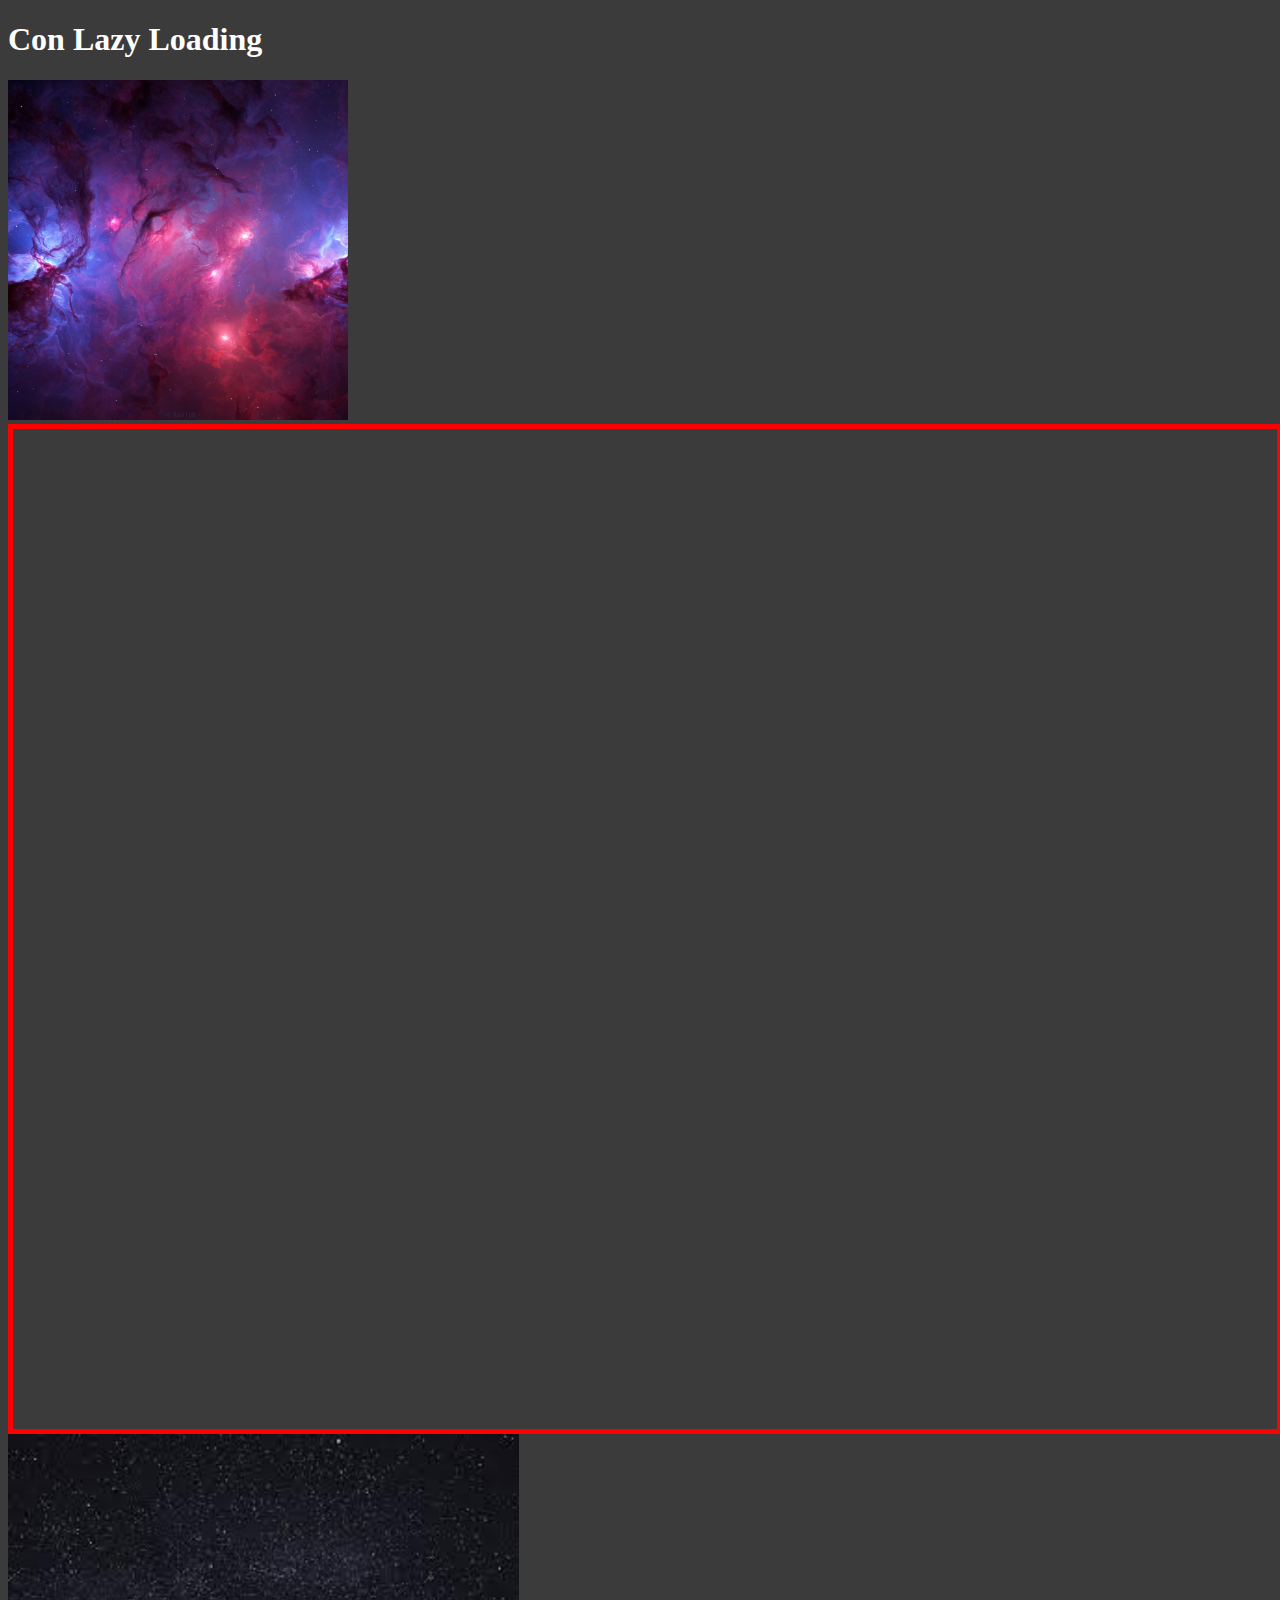
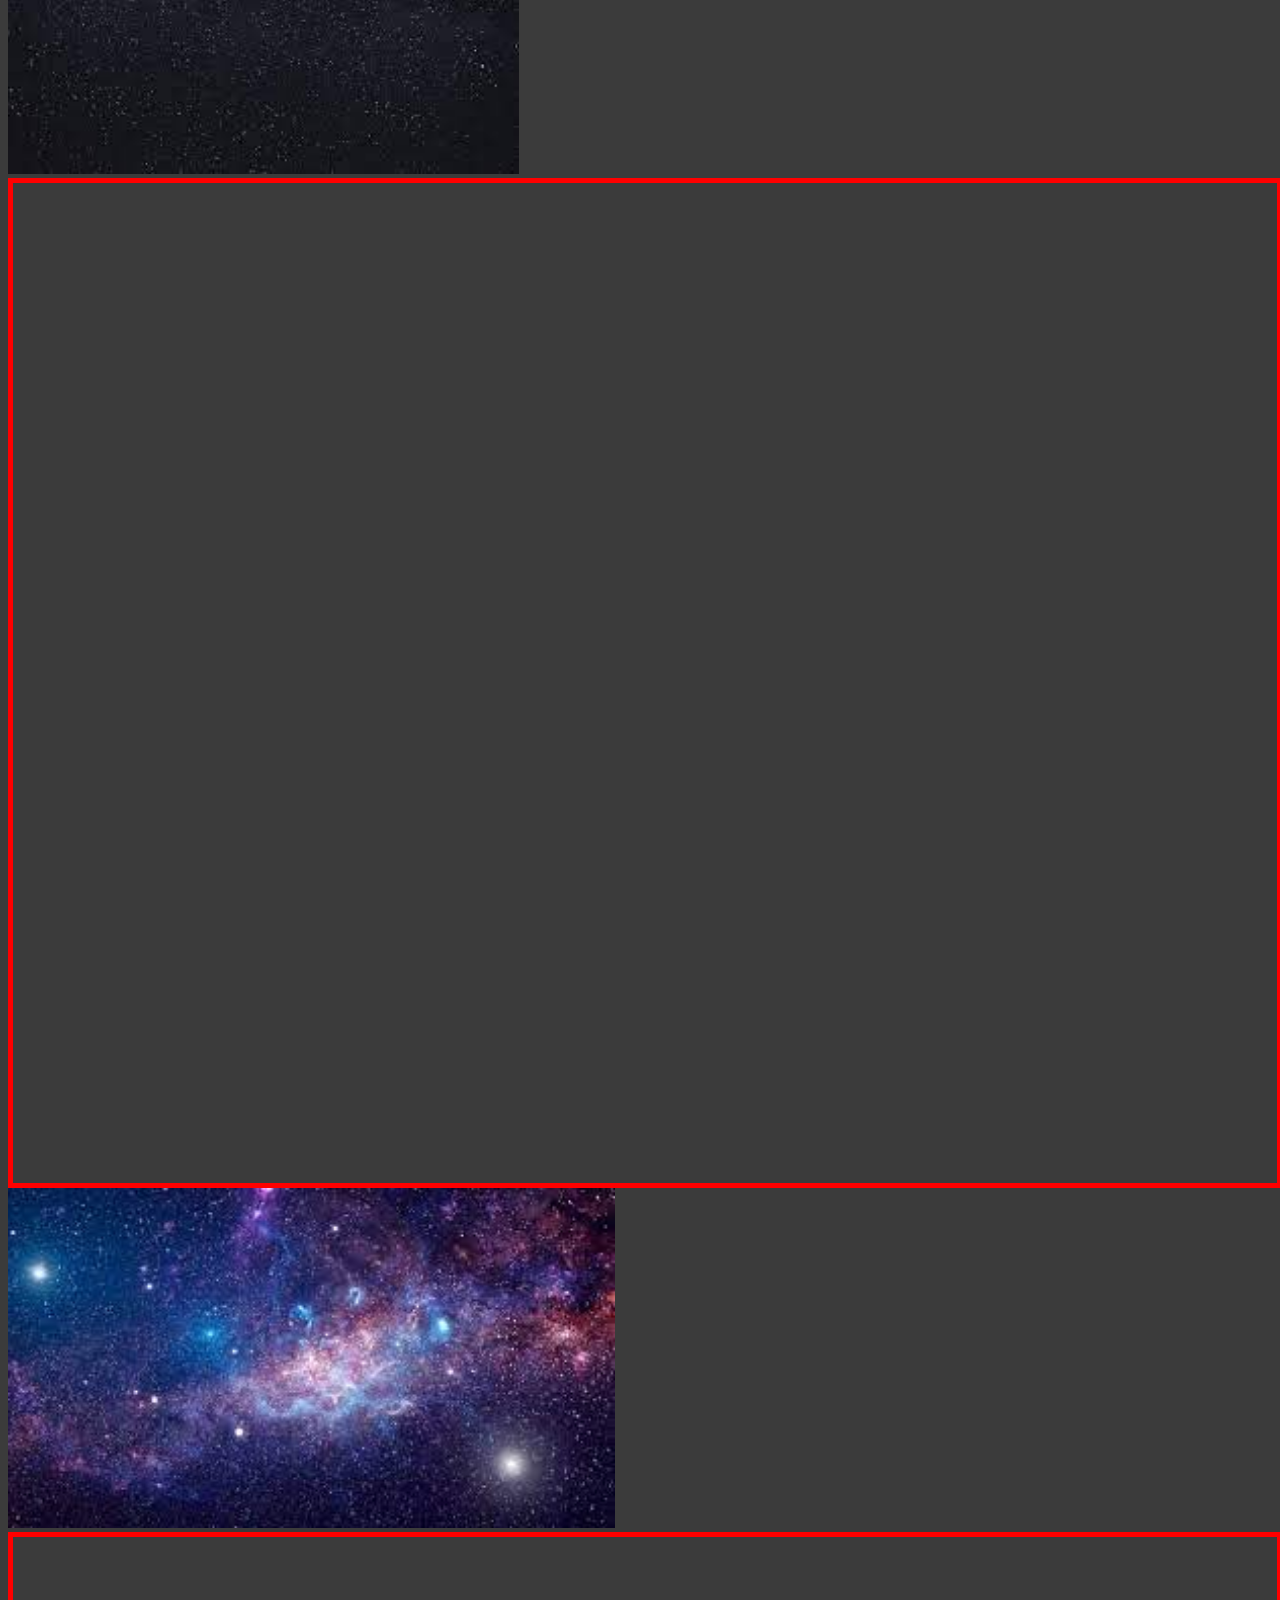
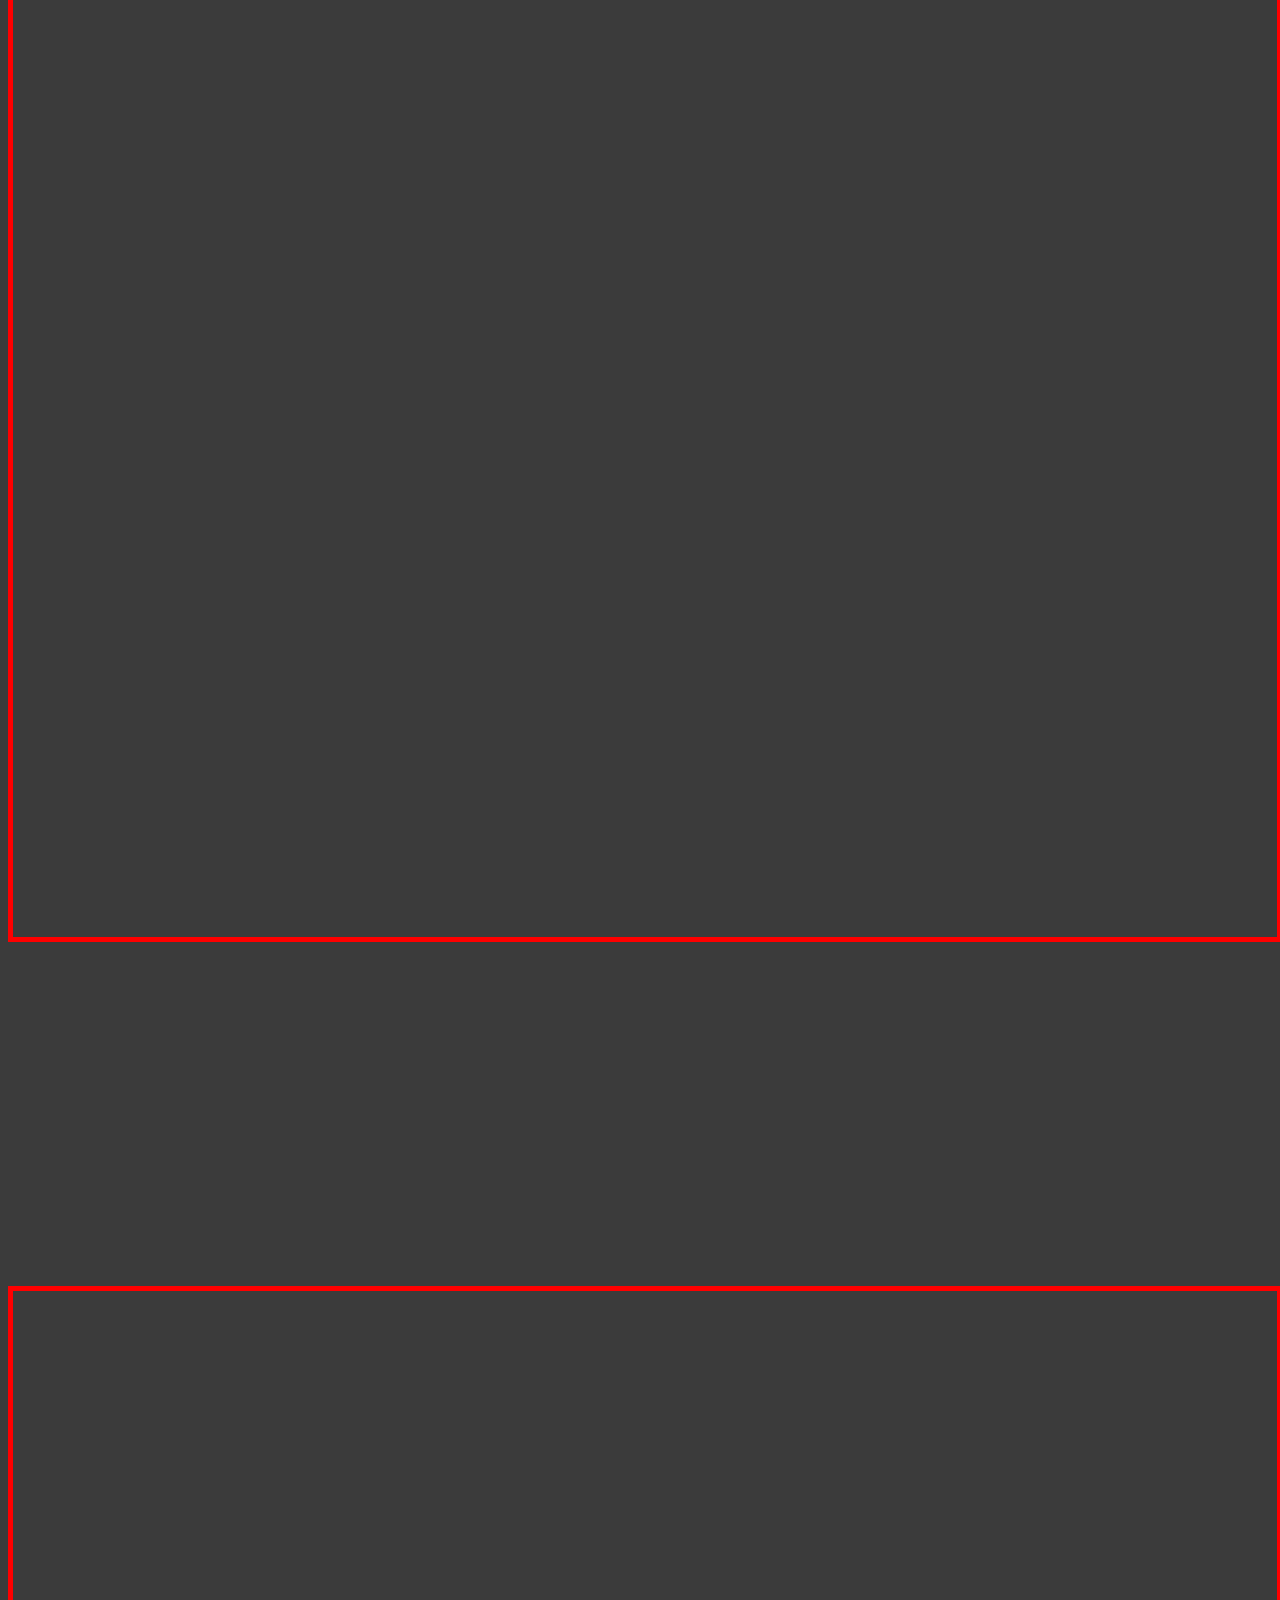
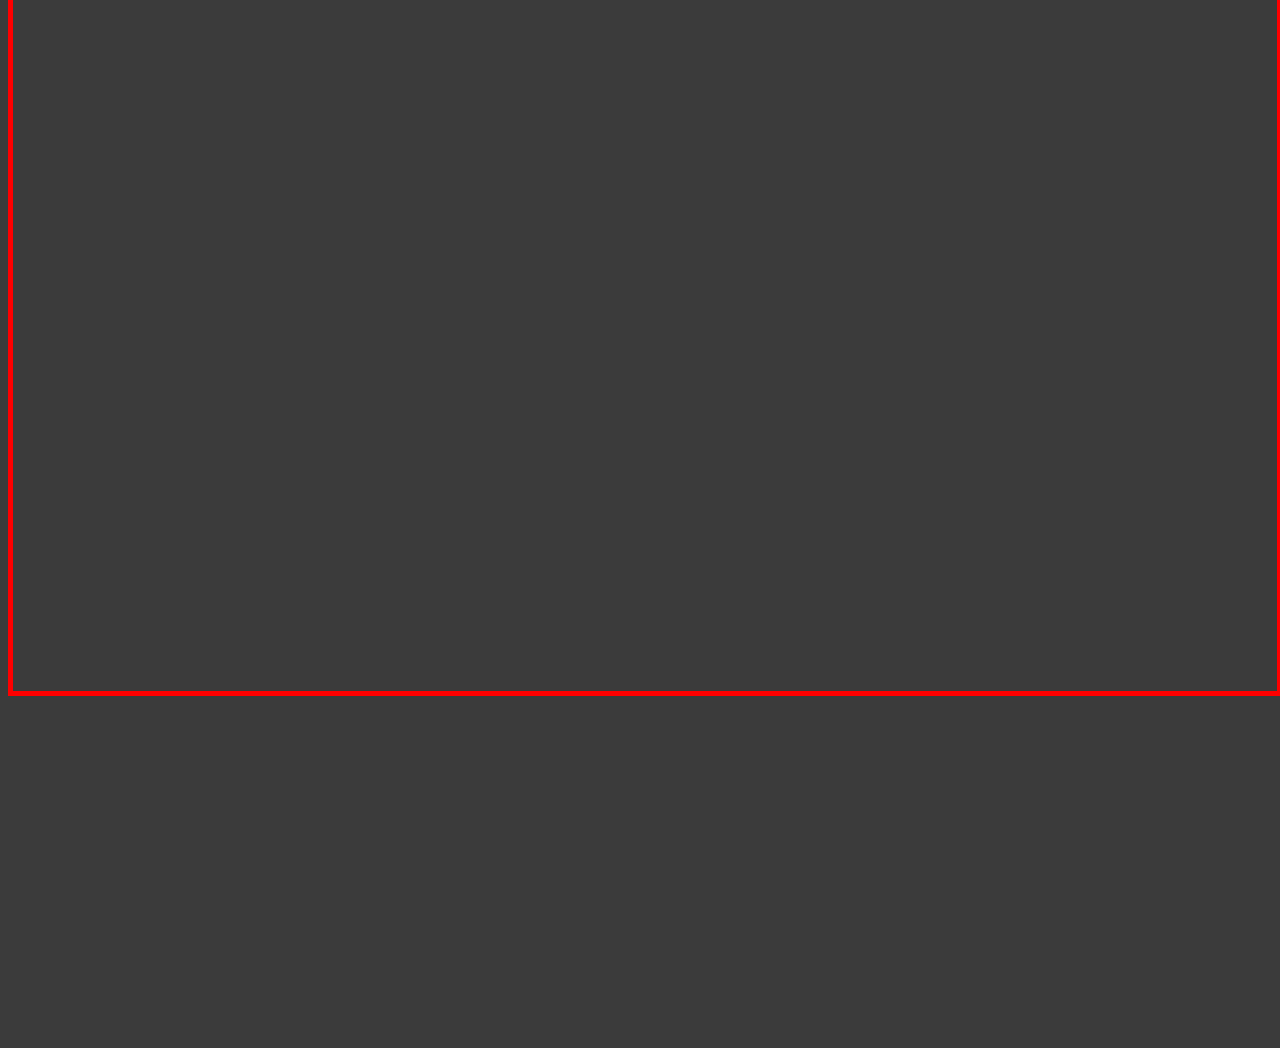
<file: con-lazy.html>
<!DOCTYPE html>
<html lang="en">
  <head>
    <meta charset="UTF-8" />
    <meta name="viewport" content="width=device-width, initial-scale=1.0" />
    <title>Ejemplo</title>

    <link rel="stylesheet" href="./css/styles.css" />
  </head>
  <body>
    <header>
      <h1>Con Lazy Loading</h1>
    </header>
    <main>
      <div>
        <img src="./imgs/img11.jpg" height="340" alt="Espacio" loading="lazy" />
      </div>
      <div class="separador"></div>
      <div>
        <img src="./imgs/2.jpg" height="340" alt="Espacio" loading="lazy" />
      </div>
      <div class="separador"></div>
      <div>
        <img src="./imgs/6.jpg" height="340" alt="Espacio" loading="lazy" />
      </div>
      <div class="separador"></div>
      <div>
        <img src="./imgs/4.jpg" height="340" alt="Espacio" loading="lazy" />
      </div>
      <div class="separador"></div>
      <div>
        <img src="./imgs/1.jpg" height="340" alt="Espacio" loading="lazy" />
      </div>
    </main>
  </body>
</html>
</file>
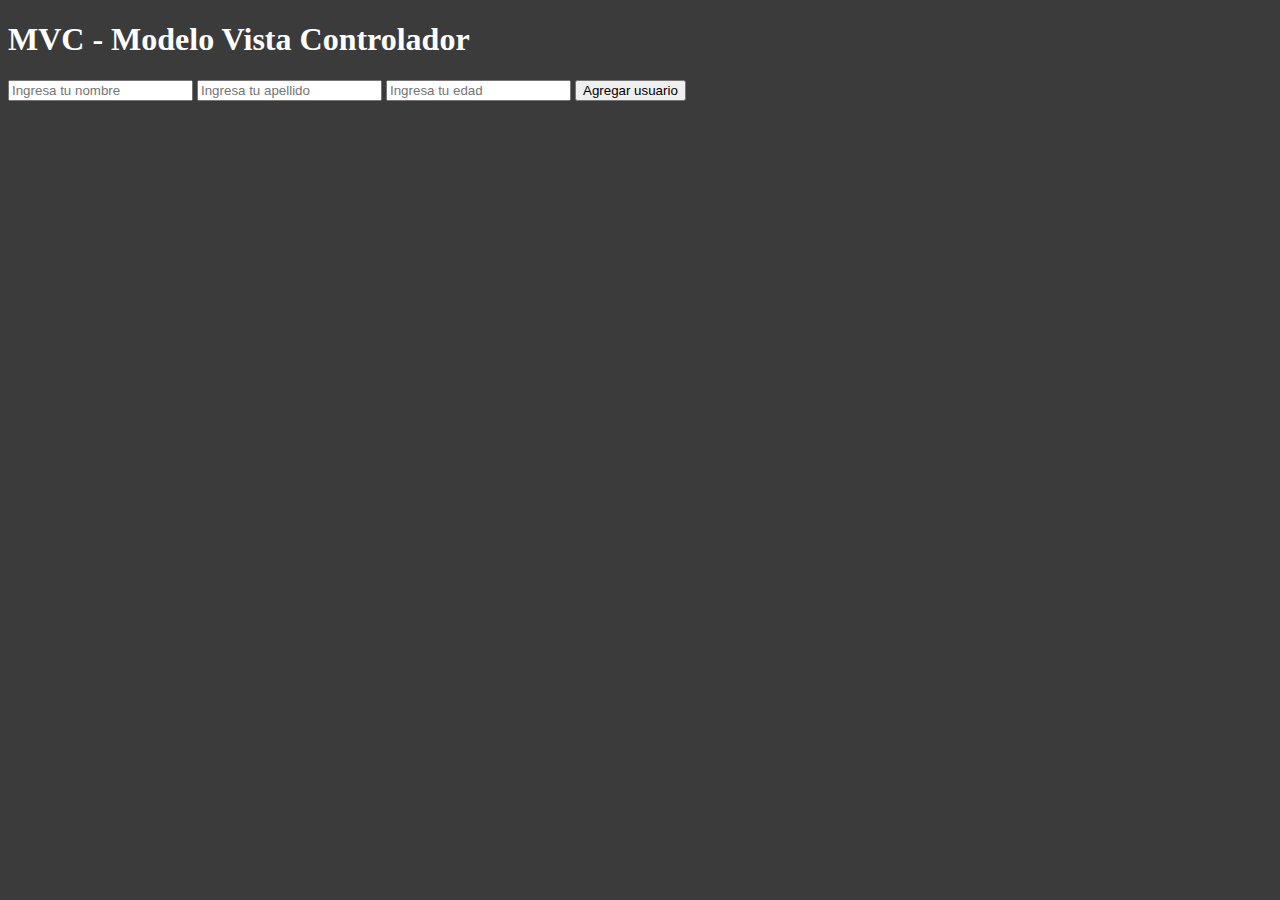
<file: mvc.html>
<!DOCTYPE html>
<html lang="en">
  <head>
    <meta charset="UTF-8" />
    <meta name="viewport" content="width=device-width, initial-scale=1.0" />
    <title>Ejemplo</title>

    <link rel="stylesheet" href="./css/styles.css" />
  </head>
  <body>
    <header>
      <h1>MVC - Modelo Vista Controlador</h1>
    </header>
    <main>
      <form>
        <input type="text" id="inputNombre" placeholder="Ingresa tu nombre" />
        <input
          type="text"
          id="inputApellido"
          placeholder="Ingresa tu apellido"
        />
        <input type="number" id="inputEdad" placeholder="Ingresa tu edad" />
        <button type="button" onclick="agregarUsuario()">
          Agregar usuario
        </button>
      </form>
    </main>
    <script src="./js/mvc/index.js"></script>
  </body>
</html>
</file>
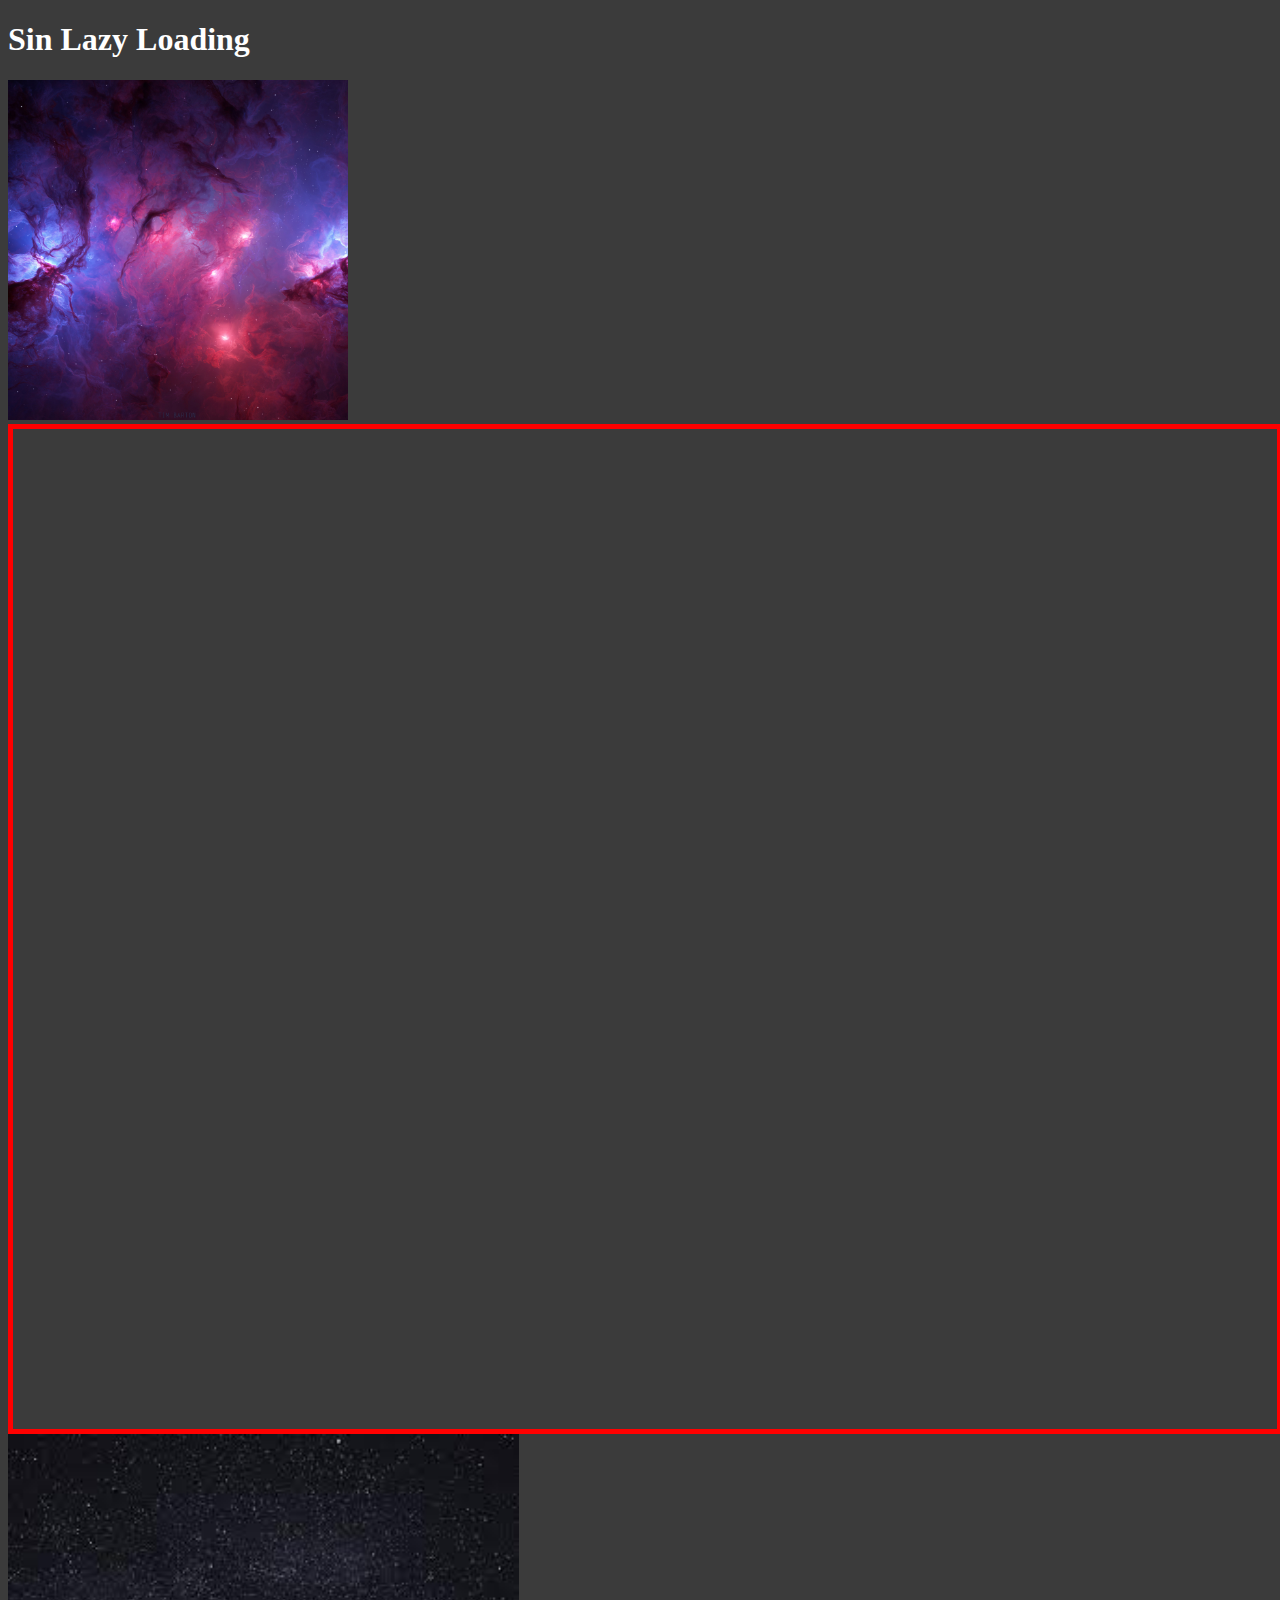
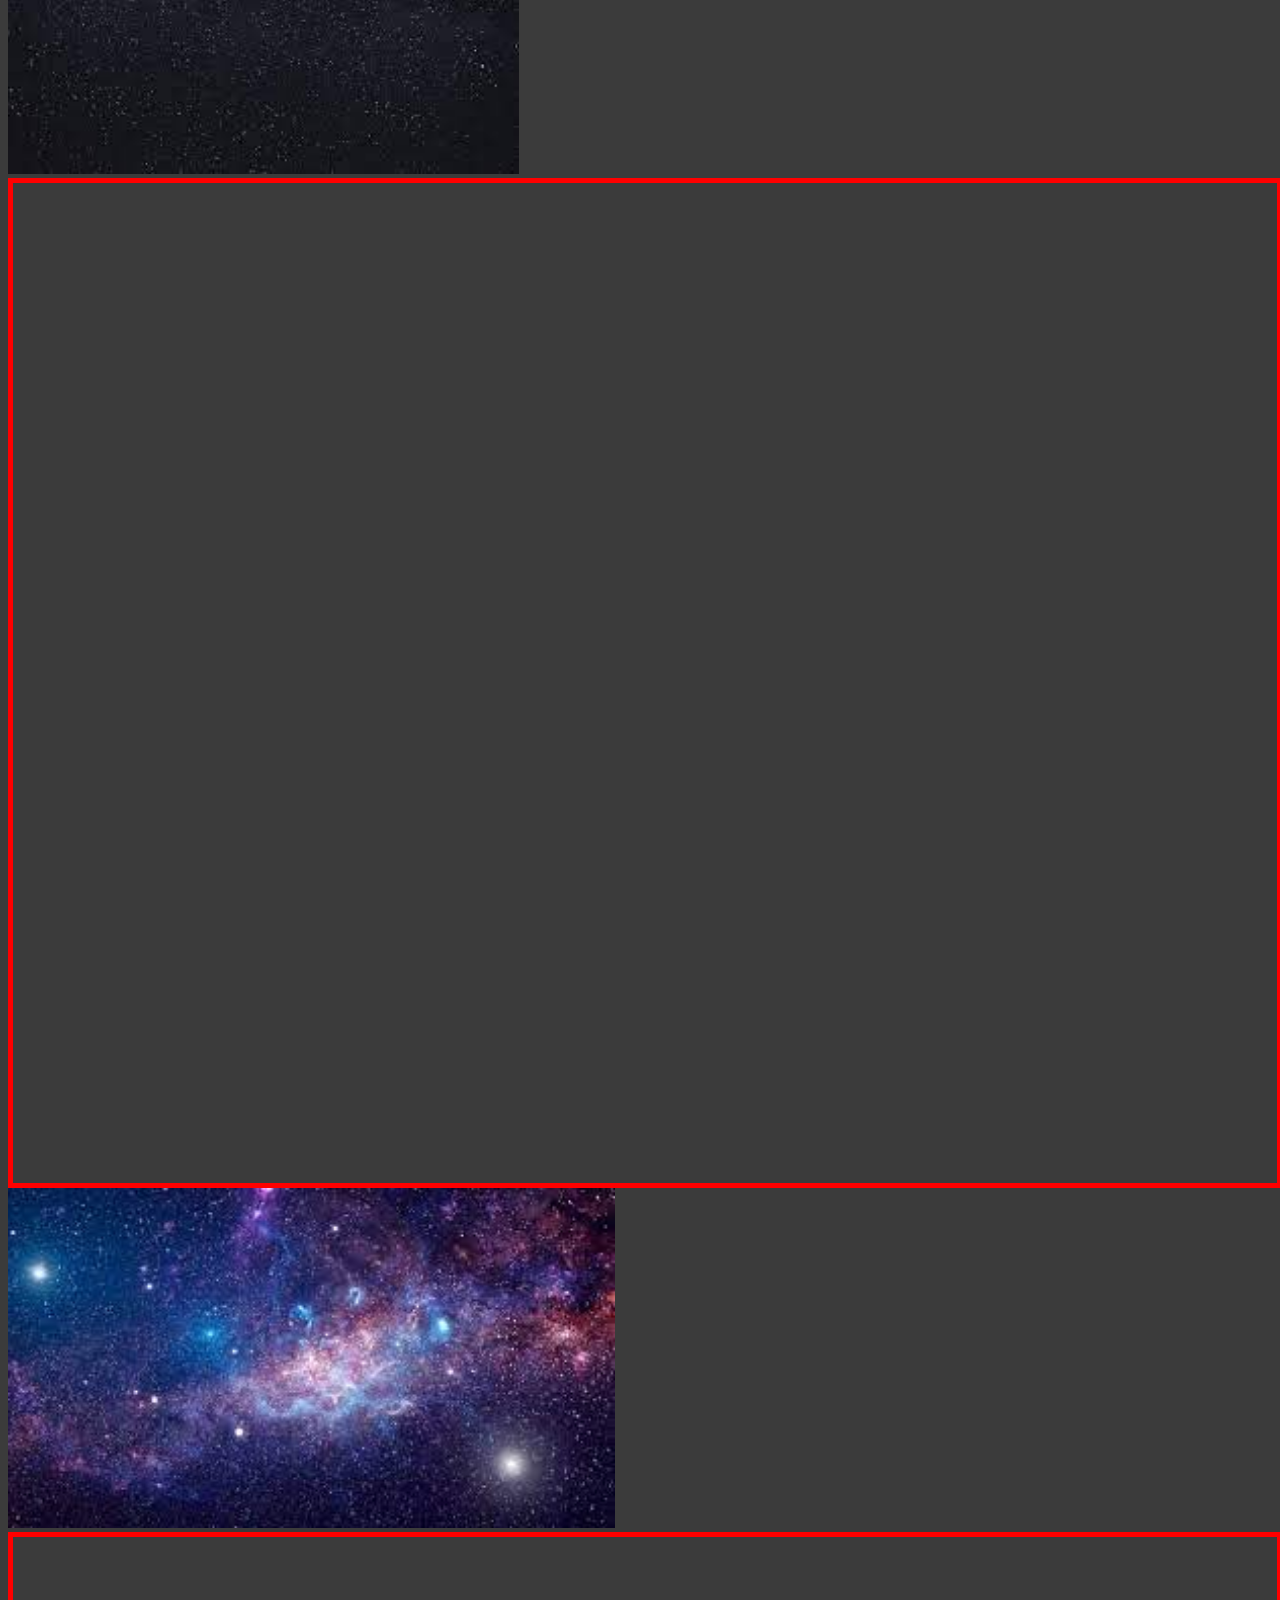
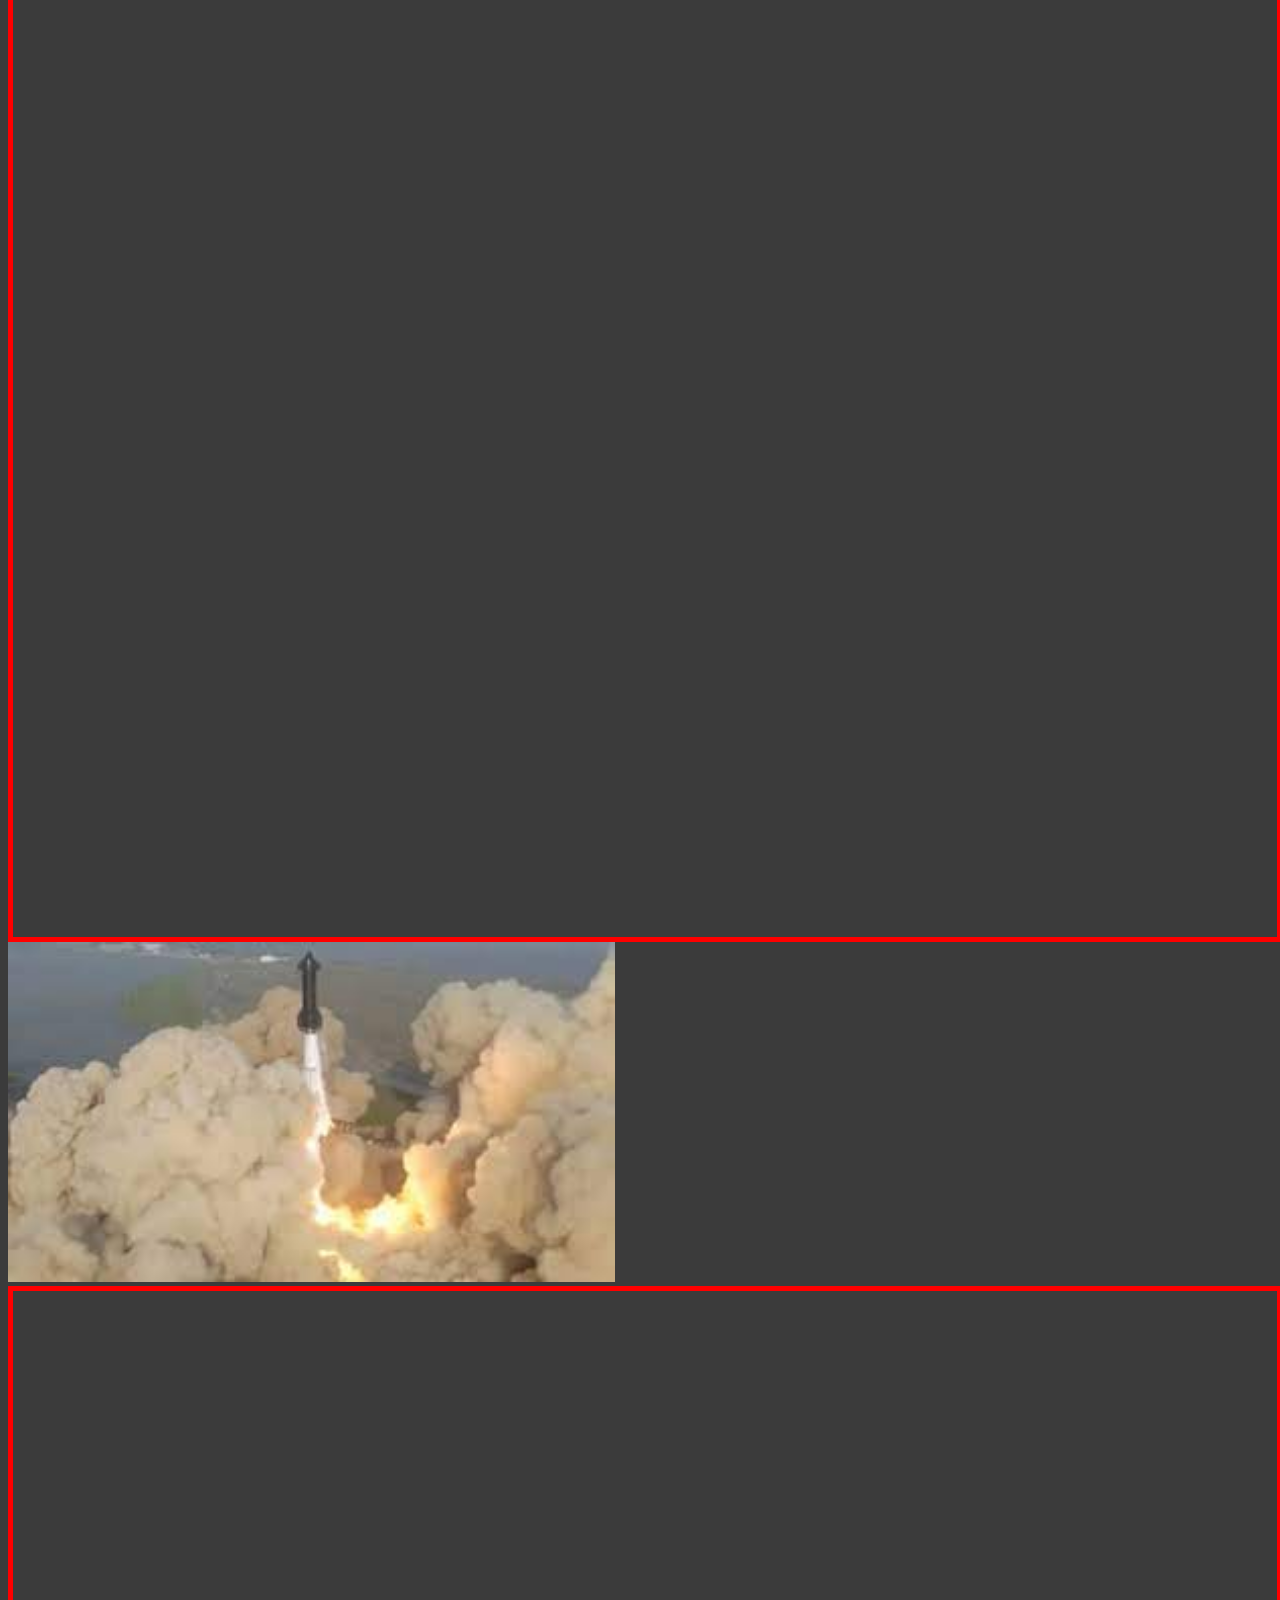
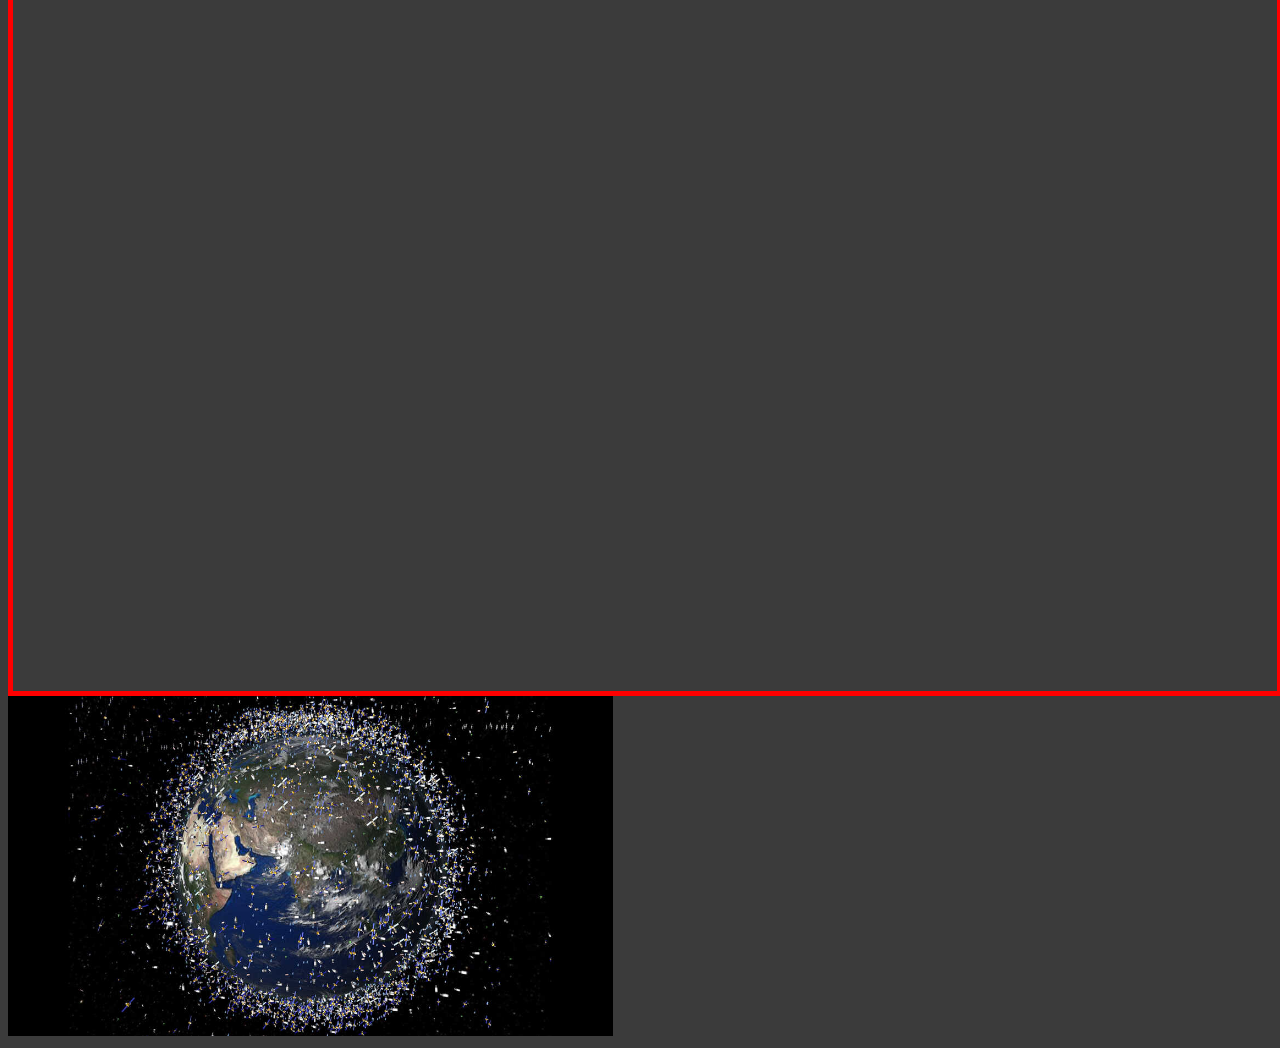
<file: sin-lazy.html>
<!DOCTYPE html>
<html lang="en">
  <head>
    <meta charset="UTF-8" />
    <meta name="viewport" content="width=device-width, initial-scale=1.0" />
    <title>Ejemplo</title>

    <link rel="stylesheet" href="./css/styles.css" />
  </head>
  <body>
    <header>
      <h1>Sin Lazy Loading</h1>
    </header>
    <main>
      <div>
        <img src="./imgs/img11.jpg" height="340" alt="Espacio" />
      </div>
      <div class="separador"></div>
      <div>
        <img src="./imgs/2.jpg" height="340" alt="Espacio" />
      </div>
      <div class="separador"></div>
      <div>
        <img src="./imgs/6.jpg" height="340" alt="Espacio" />
      </div>
      <div class="separador"></div>
      <div>
        <img src="./imgs/4.jpg" height="340" alt="Espacio" />
      </div>
      <div class="separador"></div>
      <div>
        <img src="./imgs/1.jpg" height="340" alt="Espacio" />
      </div>
    </main>
  </body>
</html>
</file>
<file: css/styles.css>
body {
  background-color: rgb(59, 59, 59);
  color: white;
}

.separador {
  height: 1000px;
  width: 100%;
  border: 5px solid red;
}
</file>
